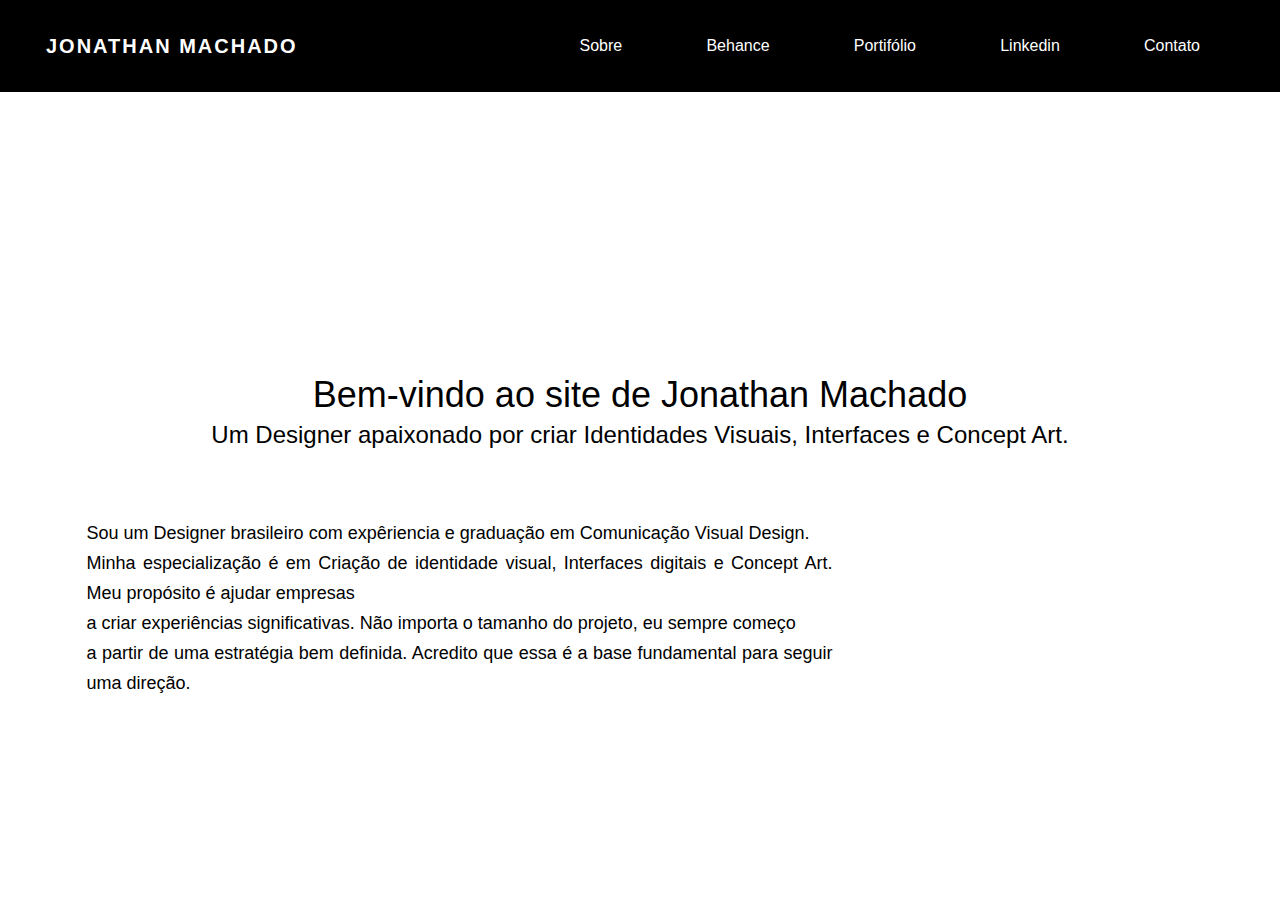
<file: index.html>
<!DOCTYPE html>
<html lang="pt-br">
<head>
    <meta charset="UTF-8">
    <meta http-equiv="X-UA-Compatible" content="IE=edge">
    <meta name="viewport" content="width=device-width, initial-scale=1.0">
    <title>Jonathan Machado</title>
      <link rel="stylesheet" href="style.css">
      <link rel="stylesheet" href="https://maxcdn.bootstrapcdn.com/font-awesome/4.7.0/css/font-awesome.min.css">
      <link rel="stylesheet" href="https://www.w3schools.com/w3css/4/w3.css">
      <script src="https://code.jquery.com/jquery-3.3.1.js"></script>
</head>

<body>
    
    <div class="wrapper">
        <header>
           <nav>
              <div class="menu-icon">
                 <i class="fa fa-bars fa-2x"></i>
              </div>
              <div class="logo">
                JONATHAN MACHADO
              </div>
              <div class="menu">
                 <ul>
                    
                    <li><a href="#">Sobre</a></li>
                    <li><a href="https://www.behance.net/jonathanma051d">Behance</a></li>
                    <li><a href="https://jonathanlopes.artstation.com/">Portifólio</a></li>
                    <li><a href="https://www.linkedin.com/in/jonathan-almeida-160683121/">Linkedin</a></li>
                    <li><a href="contatos.html">Contato</a></li>
                    
                 </ul>

              </div>
              
           </nav>
           
        </header>

        
        
        <div class="content">
          
           <p>
            <h1>Bem-vindo ao site de Jonathan Machado</h1>
            <h3>Um Designer apaixonado por criar Identidades Visuais, Interfaces e Concept Art.</h3>
           </p>
           <p>
            <h5>Sou um Designer brasileiro com expêriencia e graduação em Comunicação Visual Design.</br>Minha especialização é em Criação de identidade visual, Interfaces digitais e Concept Art.

            Meu propósito é ajudar empresas</br> a criar experiências significativas.
   
            Não importa o tamanho do projeto, eu sempre começo</br> a partir de uma estratégia bem definida.
               Acredito que essa é a base fundamental para seguir uma direção. </h5>

           </p>
        </div>
     </div>



</body>
</html>
</file>
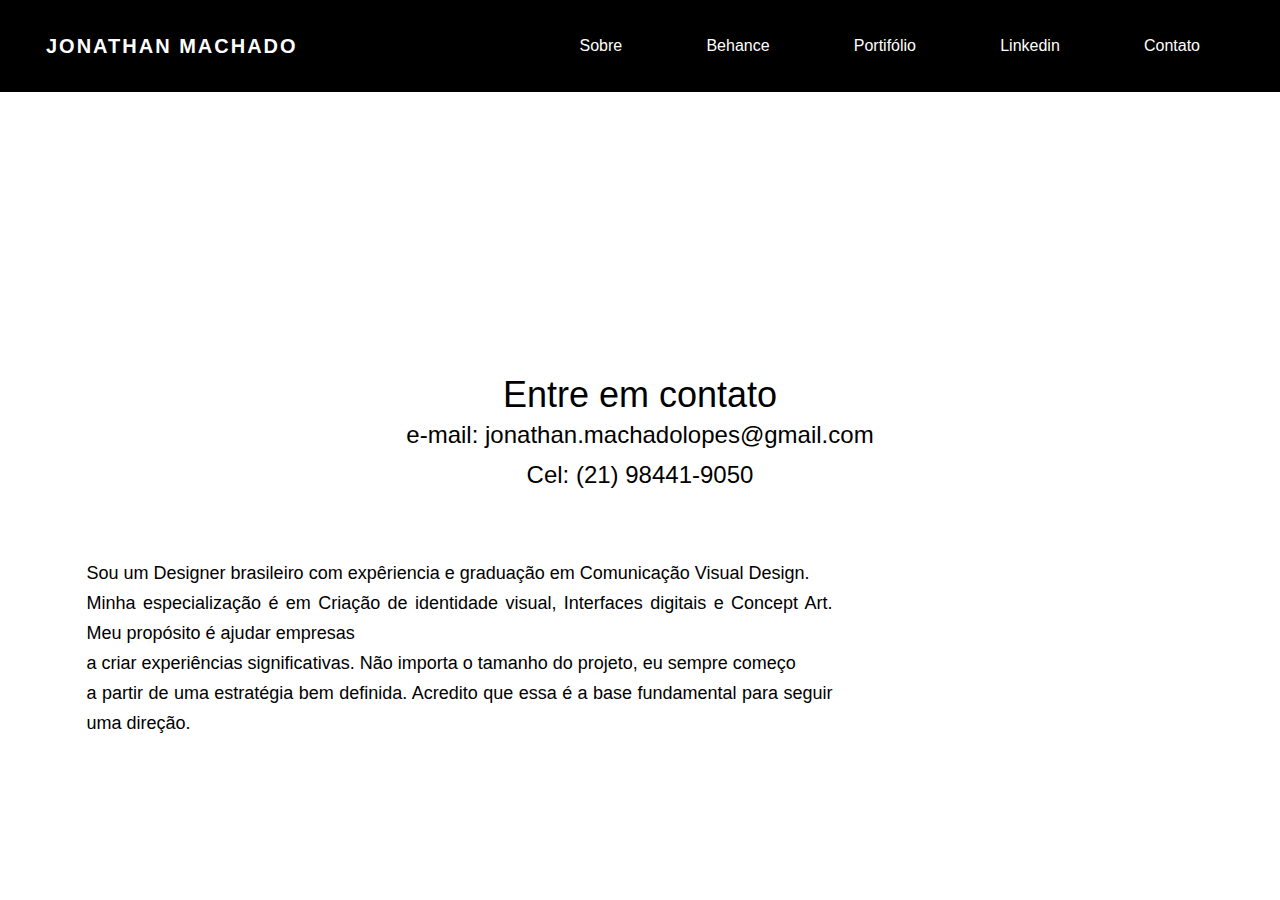
<file: contatos.html>
<!DOCTYPE html>
<html lang="pt-br">
<head>
    <meta charset="UTF-8">
    <meta http-equiv="X-UA-Compatible" content="IE=edge">
    <meta name="viewport" content="width=device-width, initial-scale=1.0">
    <title>Jonathan Machado</title>
      <link rel="stylesheet" href="style.css">
      <link rel="stylesheet" href="https://maxcdn.bootstrapcdn.com/font-awesome/4.7.0/css/font-awesome.min.css">
      <link rel="stylesheet" href="https://www.w3schools.com/w3css/4/w3.css">
      <script src="https://code.jquery.com/jquery-3.3.1.js"></script>
</head>

<body>
    
    <div class="wrapper">
        <header>
           <nav>
              <div class="menu-icon">
                 <i class="fa fa-bars fa-2x"></i>
              </div>
              <div class="logo">
                JONATHAN MACHADO
              </div>
              <div class="menu">
                 <ul>
                    
                  <li><a href="#">Sobre</a></li>
                  <li><a href="https://www.behance.net/jonathanma051d">Behance</a></li>
                  <li><a href="https://jonathanlopes.artstation.com/">Portifólio</a></li>
                  <li><a href="https://www.linkedin.com/in/jonathan-almeida-160683121/">Linkedin</a></li>
                  <li><a href="contatos.html">Contato</a></li>
                 </ul>

              </div>
              
           </nav>
           
        </header>

        
        
        <div class="content">
          
           <p>
            <h1>Entre em contato</h1>
            <h3>e-mail: jonathan.machadolopes@gmail.com</h3>
            <h3>Cel: (21) 98441-9050</h3>
           </p>
           <p>
            <h5>Sou um Designer brasileiro com expêriencia e graduação em Comunicação Visual Design.</br>Minha especialização é em Criação de identidade visual, Interfaces digitais e Concept Art.

            Meu propósito é ajudar empresas</br> a criar experiências significativas.
   
            Não importa o tamanho do projeto, eu sempre começo</br> a partir de uma estratégia bem definida.
               Acredito que essa é a base fundamental para seguir uma direção. </h5>

           </p>
        </div>
     </div>



</body>
</html>
</file>
<file: style.css>
html, body {
    margin: auto;
    padding: 0;
    width: auto;
}

body {
    
    font-family: "Helvetica Neue",sans-serif;
    font-weight: lighter;
}

header {
   
    width: 100%;
    height: 40vh;
}
.content {
    width: 94%;
    align: center;
    margin: auto;
    font-size: 20px;
    line-height: 30px;
    text-align: center;
}
h5 {
    padding: 4%;
    width: 70%;
    align: center;
    margin: auto;
    font-size: 20px;
    line-height: 30px;
    text-align: justify;
}

.logo {
    line-height: 60px;
    position: fixed;
    float: left;
    margin: 16px 46px;
    color: #fff;
    font-weight: bold;
    font-size: 20px;
    letter-spacing: 2px;
}

nav {
    position: fixed;
    width: 100%;
    line-height: 60px;
    background-color: #000;
}

nav ul {
    line-height: 60px;
    list-style: none;
    background: rgba(0, 0, 0, 0);
    overflow: hidden;
    color: #fff;
    padding: 0;
    text-align: right;
    margin: 0;
    padding-right: 40px;
    transition: 1s;
}

nav.black ul {
    background: #000;
}

nav ul li {
    display: inline-block;
    padding: 16px 40px;;
}

nav ul li a {
    text-decoration: none;
    color: #fff;
    font-size: 16px;
}

.menu-icon {
    line-height: 60px;
    width: 100%;
    background: #000;
    text-align: right;
    box-sizing: border-box;
    padding: 15px 24px;
    cursor: pointer;
    color: rgb(0, 0, 0);
    display: none;
}

@media(max-width: 786px) {

    .logo {
          position: fixed;
          top: 0;
          margin-top: 16px;
    }

    nav ul {
          max-height: 0px;
          background: #000;
    }

    nav.black ul {
          background: #000;
    }

    .showing {
          max-height: 34em;
    }

    nav ul li {
          box-sizing: border-box;
          width: 100%;
          padding: 24px;
          text-align: center;
    }

    .menu-icon {
          display: block;
    }

}
</file>
